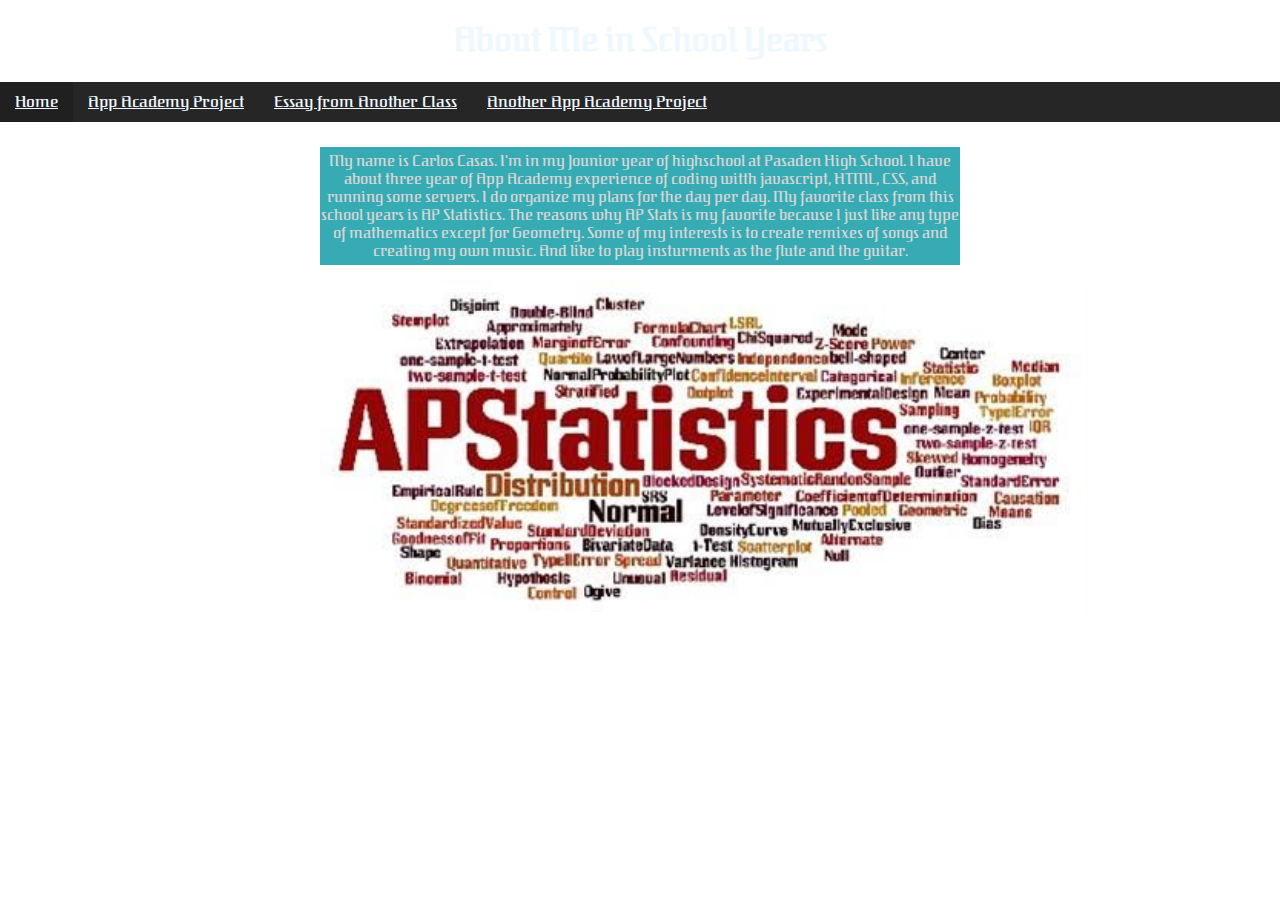
<file: index.html>
<!DOCTYPE html>
<html>
<head>
<title>Portfolio Website</title>
<link href="portfolio.css" rel="stylesheet">
    

    
</head>

<body>
    <h1>About Me in School Years</h1>
    <div id="nav-bar">
        <li><a href="index.html" class="dream active">Home</a></li>
        <li><a href="page2.html" class="dream">App Academy Project</a></li>
        <li><a href="page3.html" class="dream">Essay from Another Class</a></li>
        <li><a href="page4.html" class="dream">Another App Academy Project</a></li>
    </div>
    <p id="about" class="para">My name is Carlos Casas. I'm in my Jounior year of highschool at Pasaden High School. I have about three year of App           Academy experience of coding witth javascript, HTML, CSS, and running some servers. I do organize my plans for the day per day. My favorite class 
    from this school years is AP Statistics. The reasons why AP Stats is my favorite because I just like any type of mathematics except for 
    Geometry. Some of my interests is to create remixes of songs and creating my own music. And like to play insturments as the flute and 
    the guitar.</p>
    
    <img id="apStats" src='images/stats.jpg' height="200px" width="500px">

</body>
</html>
</file>
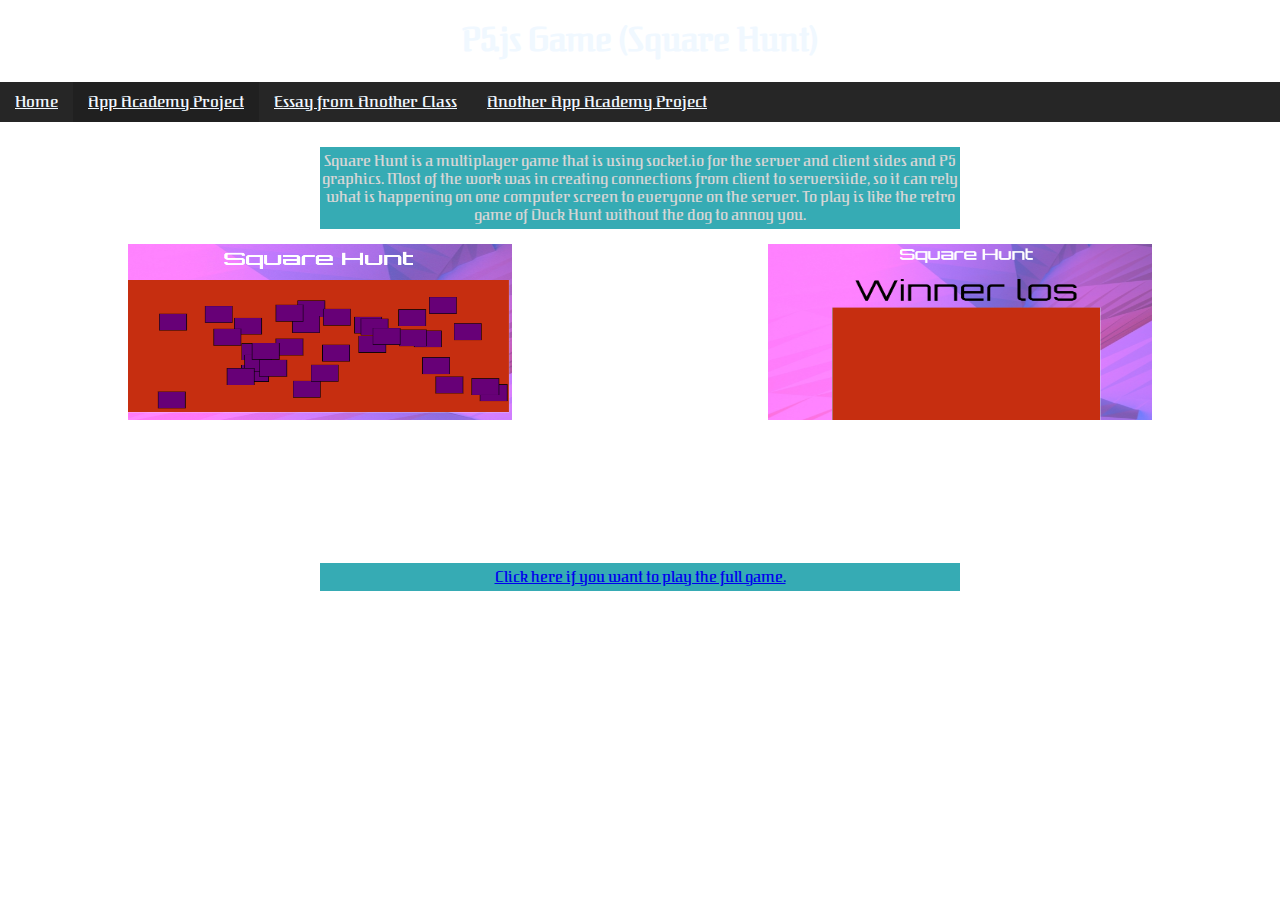
<file: page2.html>
<!DOCTYPE html>
<html>
<head>
<title>Portfolio Website</title>
<link rel="stylesheet" href="portfolio.css">
<style>
    body { cursor: default;  cursor: crosshair;}
</style>
       
</head>

<body>
    <h1>P5.js Game (Square Hunt)</h1>
    <div id="nav-bar">
        <li><a href="index.html" class="dream">Home</a></li>
        <li><a href="page2.html" class="dream active">App Academy Project</a></li>
        <li><a href="page3.html" class="dream">Essay from Another Class</a></li>
        <li><a href="page4.html" class="dream">Another App Academy Project</a></li>
    </div>
    <p class="para">Square Hunt is a multiplayer game that is using socket.io for the server and client sides and P5 graphics. Most of the work 
    was in creating connections from client to serversiide, so it can rely what is happening on one computer screen to everyone on 
    the server. To play is like the retro game of Duck Hunt without the dog to annoy you. </p>
    <div class="container">
        <div class="column">
            <img src="images/gameScr1.PNG" height="100px" width="300px" alt="Square Hunt">
        </div>
        <div class="column">
            <img src="images/gameScr2.PNG" height="100px" width="300px" alt="Square Hunt">
        </div> 
    </div>
    <p><a href="#">Click here if you want to play the full game.</a></p>
    
    <div id="score">
    </div>

    <script src="p5.min.js"></script>
    <!--<script src="page2.js"></script>-->
</body>
</html>
</file>
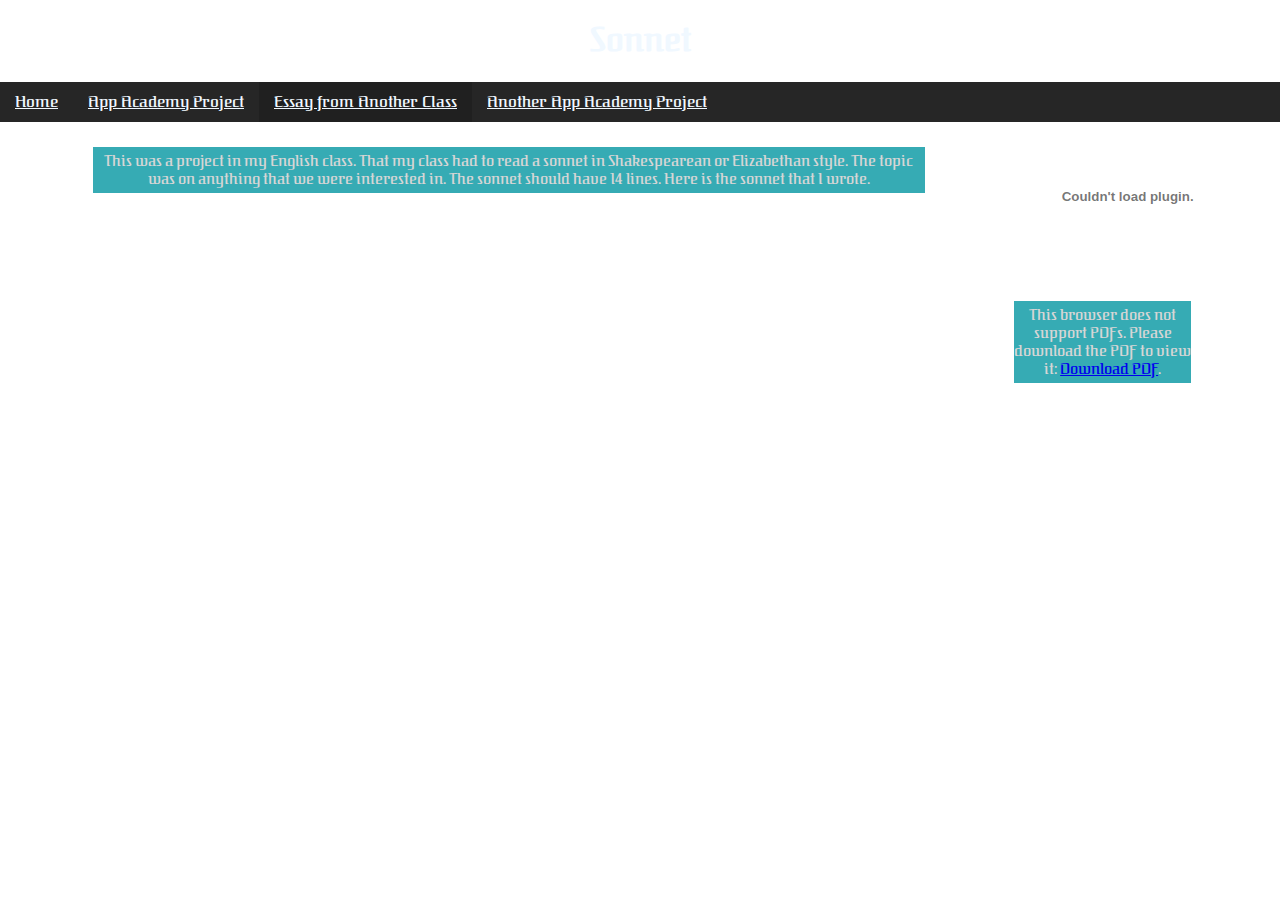
<file: page3.html>
<!DOCTYPE html>
<html>
<head>
<title>Portfolio Website</title>
<link rel="stylesheet" href="portfolio.css">
<style>
    #sonnet{margin-left: 10%; margin-right: inherit;}
</style>
</head>

<body>
    <h1>Sonnet</h1>
    <div id="nav-bar">
        <li><a href="index.html" class="dream">Home</a></li>
        <li><a href="page2.html" class="dream">App Academy Project</a></li>
        <li><a href="page3.html" class="dream active">Essay from Another Class</a></li>
        <li><a href="page4.html" class="dream">Another App Academy Project</a></li>
    </div>    
    
    <div class="container">
        <div class="poem">
            <p id="sonnet">This was a project in my English class. That my class had to read a sonnet in Shakespearean or Elizabethan style. The topic was              on anything that we were interested in. The sonnet should have 14 lines. Here is the sonnet that I wrote.</p>
        </div>
        <div class="poem">
            <object data="sonnet.pdf" type="application/pdf" width="650px" height="750px">
                <embed src="sonnet.pdf" type="application/pdf" id="peom">
                <p>This browser does not support PDFs. Please download the PDF to view it: <a href="sonnet.pdf">Download PDF</a>.</p> </embed>
            </object>
        </div> 
    </div>


</body>
</html>
</file>
<file: portfolio.css>
@import url('https://fonts.googleapis.com/css?family=Federant|Kumar+One+Outline');

body{
 background-image: url("https://www.hdwallpapers.in/walls/spectrum_of_the_sky_hdtv_1080p-HD.jpg");
 image-orientation: cover;
 background-size: cover;
 margin: 0px;
 text-align: center;
 background-position: top;
 background-size: 100% auto;
 background-repeat: no-repeat;
 height: 100%;

}

h1{
 text-align: center; 
 color: aliceblue;
 font-family: 'Kumar One Outline', cursive;
 font-family: 'Federant', cursive;
}

p{
  font-family: 'Kumar One Outline', cursive;
  font-family: 'Federant', cursive;
  color: rgb(214, 214, 214);
  text-align: center;
  background-color: rgba(0, 148, 160, 0.79);
  font-size: 15px;
  padding-top: 5px;
  padding-bottom: 5px;
  margin-top: 25px;
  margin-left: 25%;
  margin-right: 25%;
}

#nav-bar{
 background-color: rgba(0, 0, 0, 0.85);
 list-style-type: none;
 margin: 0;
 padding: 0;
 overflow: hidden;
}

li{
 float: left;
}

li a{
 color: aliceblue;
 font-family: 'Kumar One Outline', cursive;
 font-family: 'Federant', cursive;
 text-align: center;
 display: block;
 padding:  10px 15px;
}

#apStats{
 margin: 0% 75% 0% 25%;
 border-radius: 8px;
}

.container{
 display: flex;
}

.column{
 flex: 2;
}

img{
 width: 60%;
 height: 60%;
}

.active, .dream:hover {
 background-color: #202020;
 color: aliceblue;
}

#poem{
 flex: 1;
}

object{
 margin: 10px 50px 10px 50px;
}
</file>
